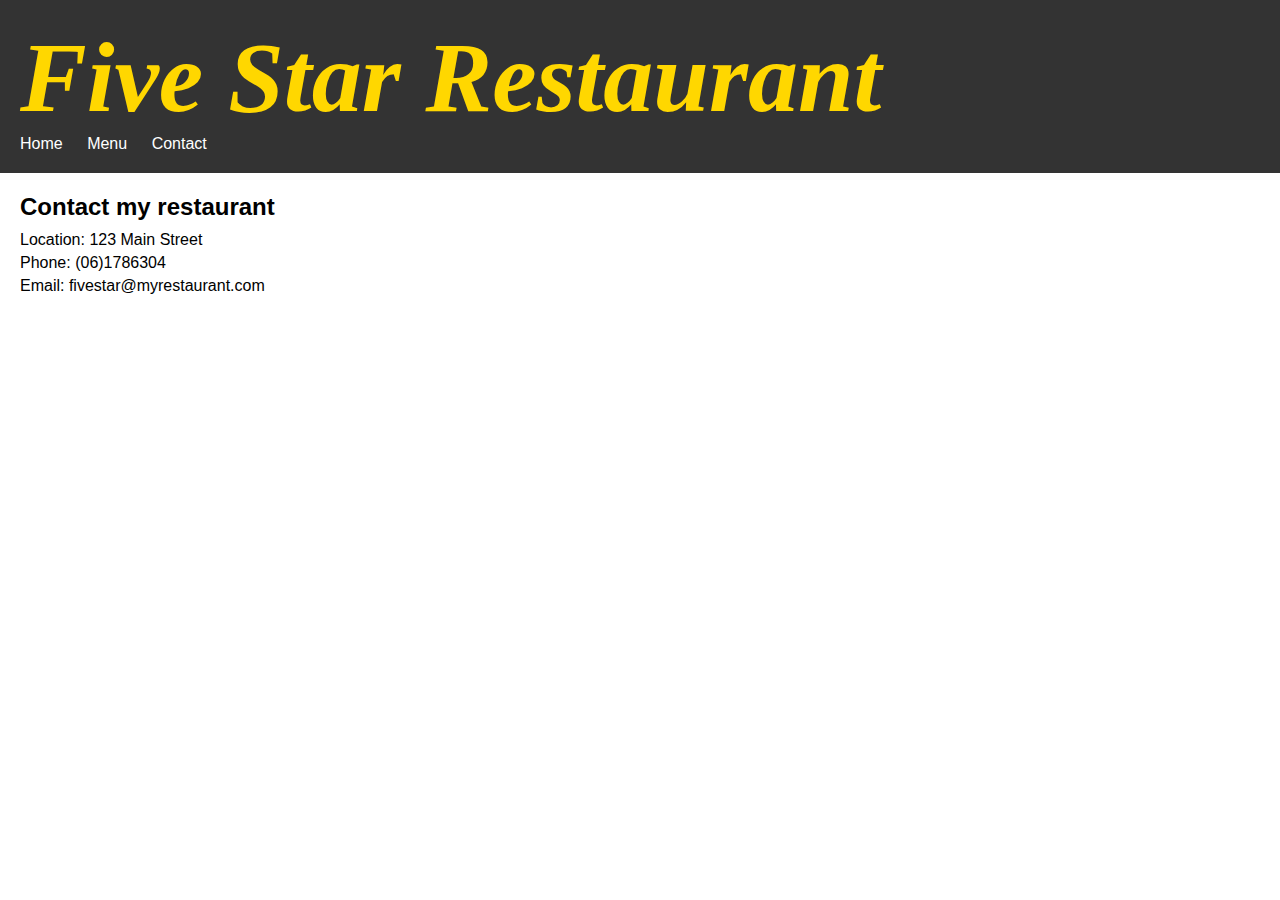
<file: contact.html>
<!DOCTYPE html>
<html lang="en">
<head>
    <meta charset="UTF-8">
    <meta name="viewport" content="width=device-width, initial-scale=1.0">
    <title>Document</title>
    <link rel="stylesheet" href="style.css">

</head>
<body>
    <header>
        <h1>Five Star Restaurant</h1>
        <nav>
            <ul>
                <li><a href="index.html">Home</a></li>
                <li><a href="menu.html">Menu</a></li>
                <li><a href="contact.html">Contact</a></li>
            </ul>
        </nav>
    </header>
    <section id="contact">
        <h2>Contact my restaurant</h2>
        <p>Location: 123 Main Street</p>
        <p>Phone: (06)1786304
        </p>
        <p>Email: fivestar@myrestaurant.com</p>
    </section>
</body>
</html>
</file>
<file: style.css>
/* Resetting default margin and padding */
* {
    margin: 0;
    padding: 0;
    box-sizing: border-box;
}

/* Basic styles for the wireframe */
body {
    font-family: Arial, sans-serif;
}

header {
    background-color: #333;
    color: #fff;
    padding: 20px;
}

header h1 {
    margin: 0;
    font-family: 'Edwardian Script ITC', cursive; 
    font-style: italic; 
    color: gold; 
    font-size: 100px;
}

nav ul {
    list-style-type: none;
}

nav ul li {
    display: inline;
    margin-right: 20px;
}

nav ul li a {
    color: #fff;
    text-decoration: none;
}

section {
    padding: 20px;
}

h2 {
    margin-bottom: 10px;
}

/* Styles for the menu section */
.menu-list {
    list-style-type: none;
}

.menu-list li {
    margin-bottom: 20px;
    display: flex; 
    align-items: center; 
}

.menu-list li img {
    width: 100px;
    margin-left: 10px; 
}

.menu-list li p {
    text-align: center;
}

/* Styles for the contact section */
#contact p {
    margin-bottom: 5px;
}
</file>
